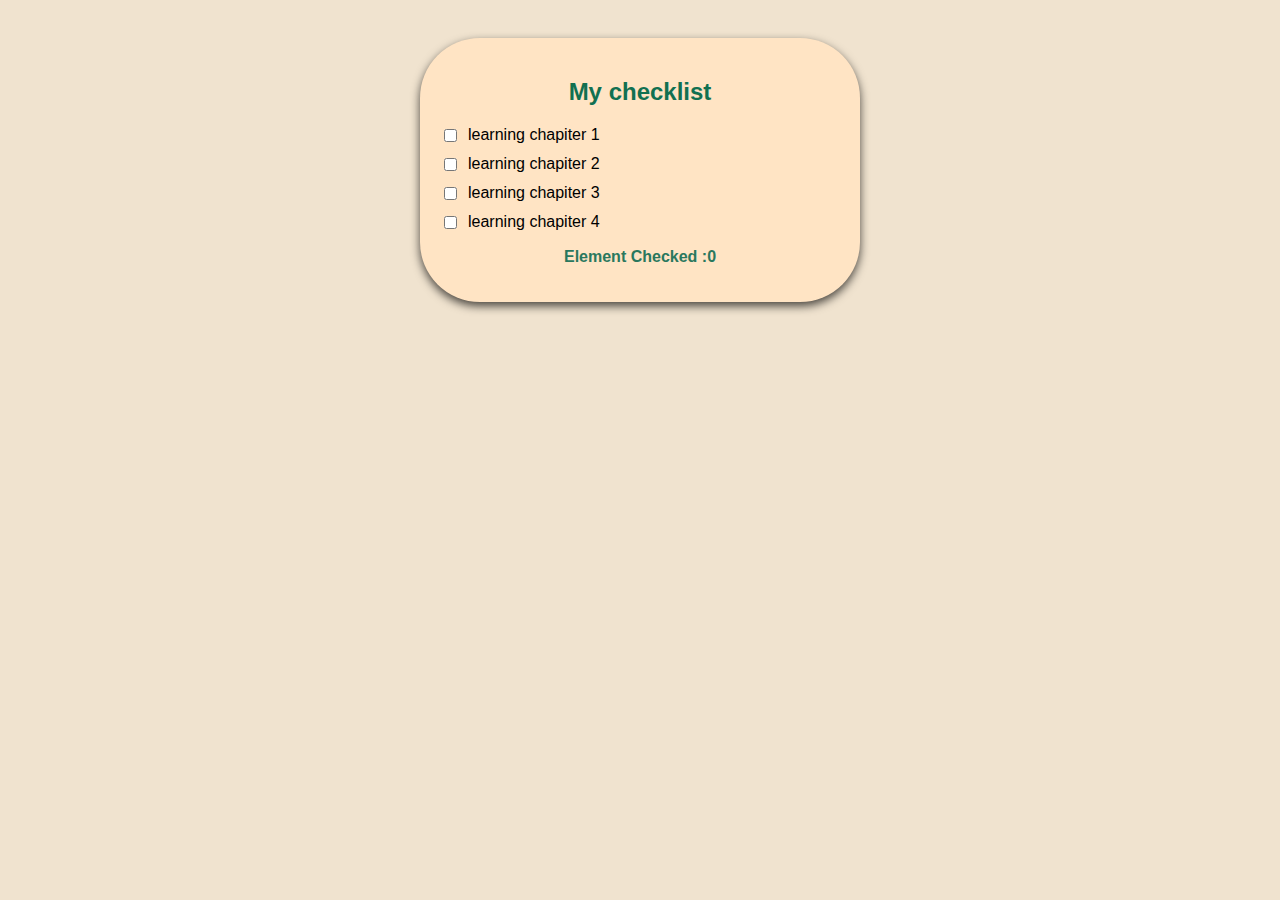
<file: Prototype de JS Premiers pas/index.html>
<!DOCTYPE html>
<html lang="en">
  <head>
  <meta charset="UTF-8">
  <title>Prototype checklist with counter</title>
  <link rel="stylesheet" href="style.css">
   </head>
   <body>
    <div class="container">
      <h2>My checklist</h2>
      <ul id="list">
        <li><input type="checkbox">learning chapiter 1</li>
        <li><input type="checkbox">learning chapiter 2</li>
        <li><input type="checkbox">learning chapiter 3</li>
        <li><input type="checkbox">learning chapiter 4</li>
      </ul>
      <p id="counter">Element Checked :0</p>
    </div>
    <script src="script.js"></script>
   </body>
</html>
</file>
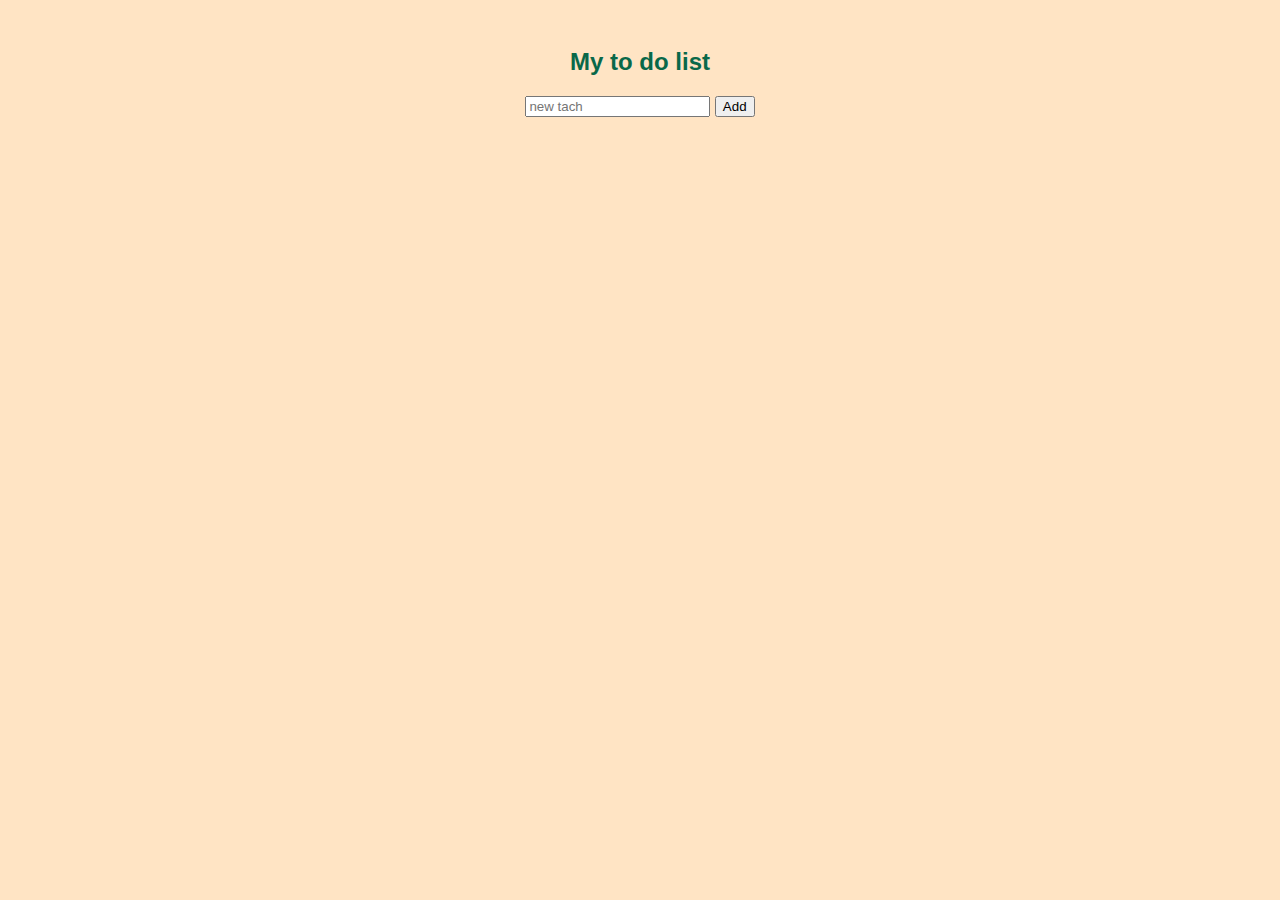
<file: Réalisation-Application locale de gestion de tâches/index.html>
<!DOCTYPE html>
<HTML lang="en">
    <head>
        <meta charset="UTF-8">
        <meta name="viewport" content="width=device-width, initial-scale=1.0">
        <title>Application local</title>
        <link rel="stylesheet" href="style.css">
    </head>
    <body>
        <div class="container">
            <h2>My to do list</h2>
            <input type="text" id="tach" placeholder="new tach">
            <button id="add">Add</button>
        </div>
        <ul id="list"></ul>
        <script src="script.js"></script>
    </body>

</HTML>
</file>
<file: Prototype de JS Premiers pas/style.css>
body{
    font-family: Arial, Helvetica, sans-serif;
    background:rgb(240, 227, 207) ;
    padding: 30px;
}
.container{
    max-width: 400px;
    margin: auto;
    background: bisque;
    border-radius: 60px;
    padding: 20px;
    box-shadow: 0px 4px 10px rgba(0,0,0,0.7);
}
h2{
    text-align: center;
    color:rgb(17, 112, 81);;
}
ul{
    list-style: none;
    padding: 0;
}
li{
    margin: 10px 0;
    display: flex;
    align-items: center;
    gap: 8px;
}
#counter{
    margin-top: 15px;
    font-weight: bold;
    text-align: center;
    color: rgb(42, 120, 94);
}
</file>
<file: Réalisation-Application locale de gestion de tâches/style.css>
body {
    font-family: Arial, sans-serif;
    background: bisque;
    text-align: center;
    padding: 20px;
  }
  
  ul {
    list-style: none;
    padding: 0;
  }
  
  li {
    background: burlywood;
    margin: 8px auto;
    padding: 10px;
    width: 250px;
    border-radius: 5px;
    display: flex;
    justify-content: space-between;
    align-items: center;
  }
  h2{
    color: rgb(9, 104, 73);
  }
</file>
